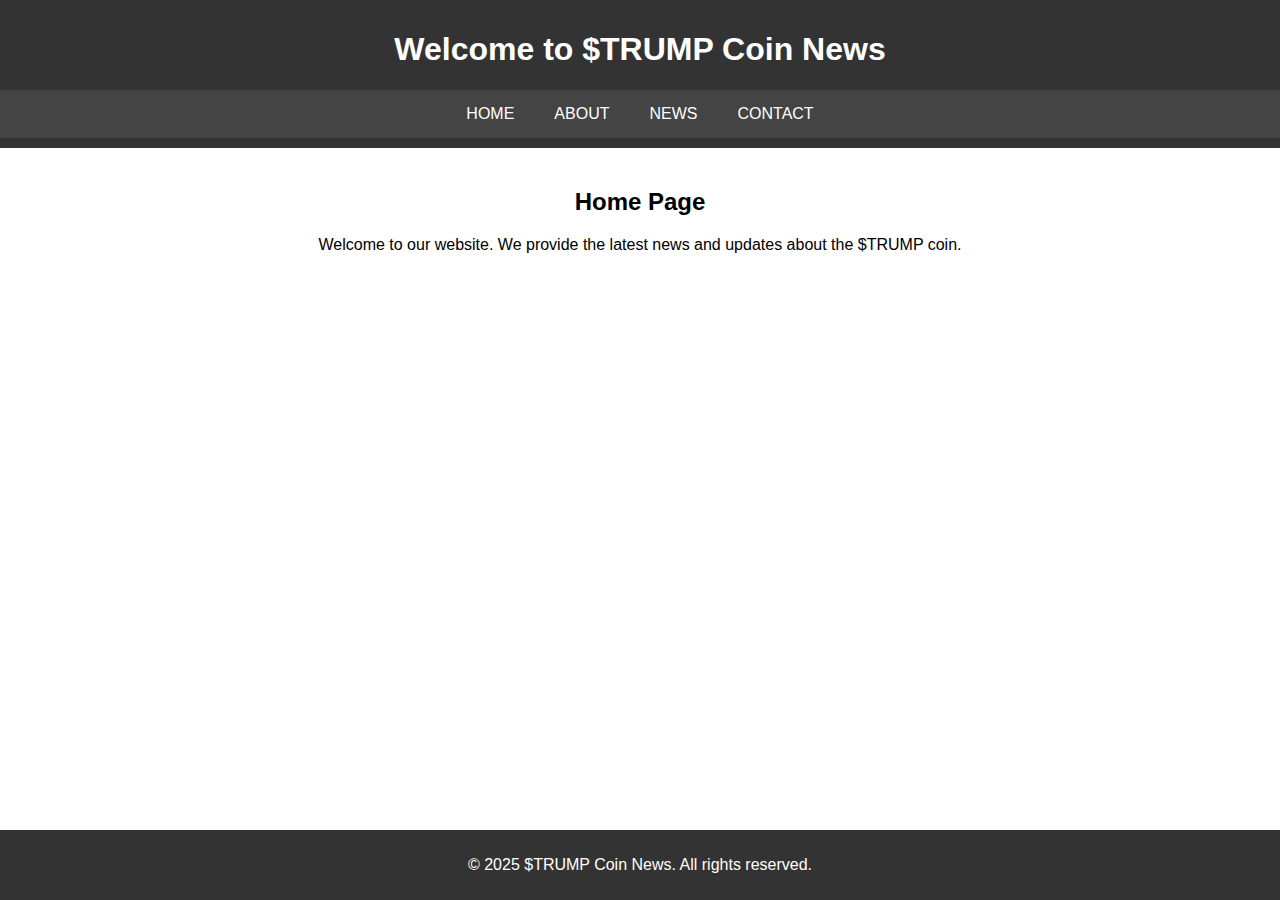
<file: submissions/fernfaizal/challenge1/index.html>
<!DOCTYPE html>
<html lang="en">
<head>
    <meta charset="UTF-8">
    <meta name="viewport" content="width=device-width, initial-scale=1.0">
    <title>Home</title>
    <link rel="stylesheet" href="assets/css/style.css">
</head>
<body>
    <header>
        <h1>Welcome to $TRUMP Coin News</h1>
        <nav>
            <a href="index.html">Home</a>
            <a href="src/about.html">About</a>
            <a href="src/news.html">News</a>
            <a href="src/contact.html">Contact</a>
        </nav>
    </header>
    <section>
        <h2>Home Page</h2>
        <p>Welcome to our website. We provide the latest news and updates about the $TRUMP coin.</p>
    </section>
    <footer>
        <p>&copy; 2025 $TRUMP Coin News. All rights reserved.</p>
    </footer>
</body>
</html>
</file>
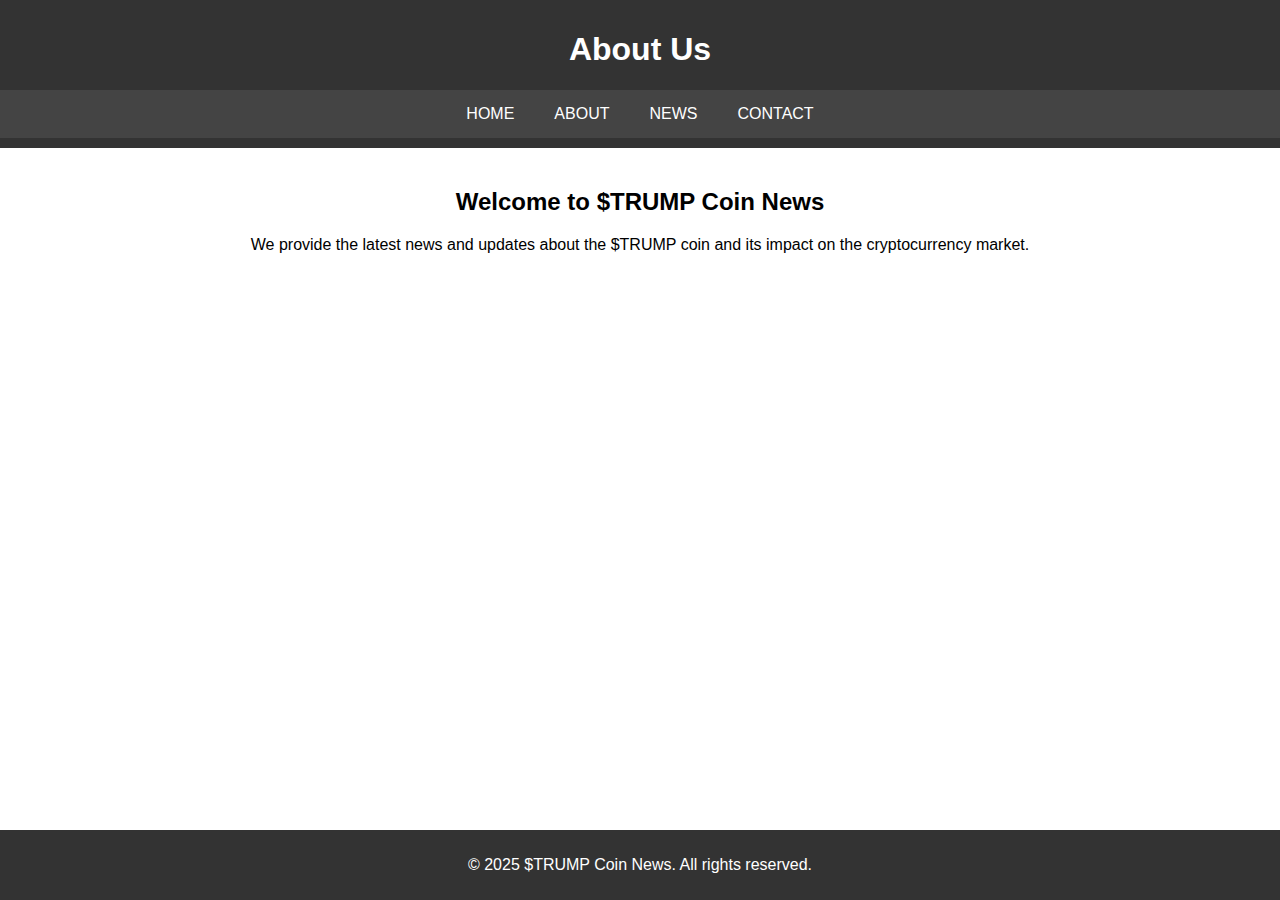
<file: submissions/fernfaizal/challenge1/src/about.html>
<!DOCTYPE html>
<html lang="en">
<head>
    <meta charset="UTF-8">
    <meta name="viewport" content="width=device-width, initial-scale=1.0">
    <title>About Us</title>
    <link rel="stylesheet" href="../assets/css/style.css">
</head>
<body>
    <header>
        <h1>About Us</h1>
        <nav>
            <a href="../index.html">Home</a>
            <a href="about.html">About</a>
            <a href="news.html">News</a>
            <a href="contact.html">Contact</a>
        </nav>
    </header>
    <section>
        <h2>Welcome to $TRUMP Coin News</h2>
        <p>We provide the latest news and updates about the $TRUMP coin and its impact on the cryptocurrency market.</p>
    </section>
    <footer>
        <p>&copy; 2025 $TRUMP Coin News. All rights reserved.</p>
    </footer>
</body>
</html>
</file>
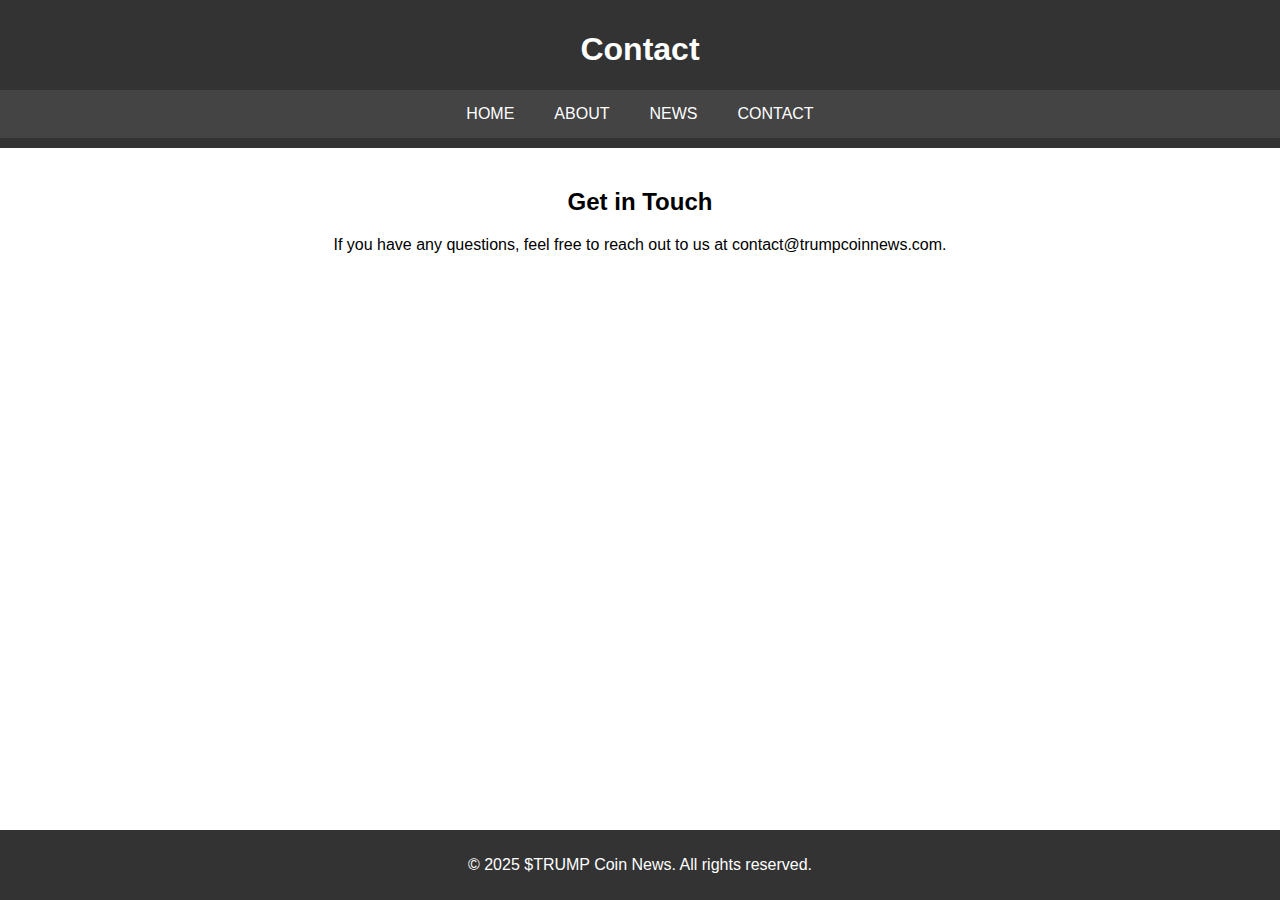
<file: submissions/fernfaizal/challenge1/src/contact.html>
<!DOCTYPE html>
<html lang="en">
<head>
    <meta charset="UTF-8">
    <meta name="viewport" content="width=device-width, initial-scale=1.0">
    <title>Contact</title>
    <link rel="stylesheet" href="../assets/css/style.css">
</head>
<body>
    <header>
        <h1>Contact</h1>
        <nav>
            <a href="../index.html">Home</a>
            <a href="about.html">About</a>
            <a href="news.html">News</a>
            <a href="contact.html">Contact</a>
        </nav>
    </header>
    <section>
        <h2>Get in Touch</h2>
        <p>If you have any questions, feel free to reach out to us at contact@trumpcoinnews.com.</p>
    </section>
    <footer>
        <p>&copy; 2025 $TRUMP Coin News. All rights reserved.</p>
    </footer>
</body>
</html>
</file>
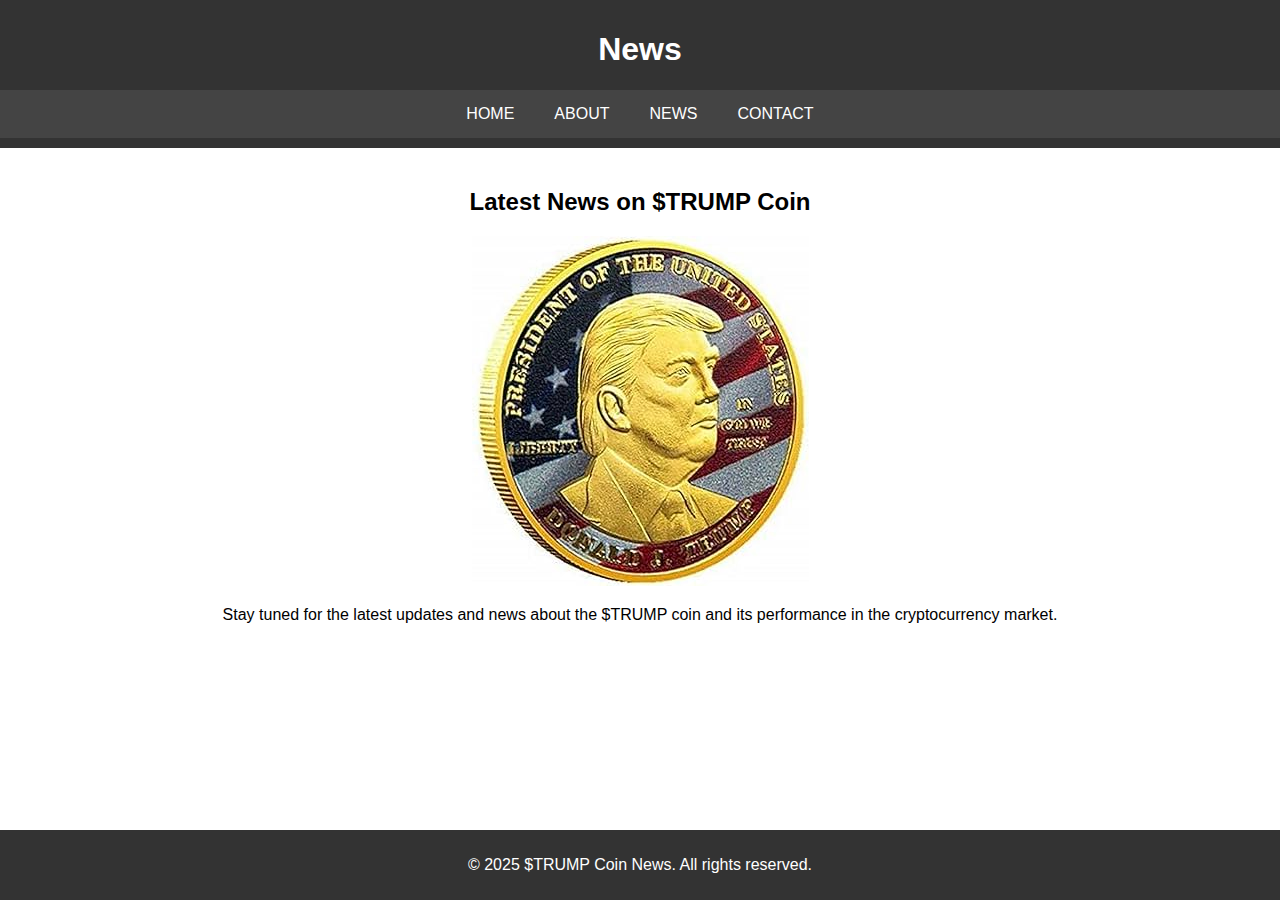
<file: submissions/fernfaizal/challenge1/src/news.html>
<!DOCTYPE html>
<html lang="en">
<head>
    <meta charset="UTF-8">
    <meta name="viewport" content="width=device-width, initial-scale=1.0">
    <title>News</title>
    <link rel="stylesheet" href="../assets/css/style.css">
</head>
<body>
    <header>
        <h1>News</h1>
        <nav>
            <a href="../index.html">Home</a>
            <a href="about.html">About</a>
            <a href="news.html">News</a>
            <a href="contact.html">Contact</a>
        </nav>
    </header>
    <section>
        <h2>Latest News on $TRUMP Coin</h2>
        <img src="../assets/images/trump_coin.jpg" alt="$TRUMP Coin">
        <p>Stay tuned for the latest updates and news about the $TRUMP coin and its performance in the cryptocurrency market.</p>
    </section>
    <footer>
        <p>&copy; 2025 $TRUMP Coin News. All rights reserved.</p>
    </footer>
</body>
</html>
</file>
<file: submissions/fernfaizal/challenge1/assets/css/style.css>
body {
    font-family: Arial, sans-serif;
    margin: 0;
    padding: 0;
}

header {
    background: #333;
    color: #fff;
    padding: 10px 0;
    text-align: center;
}

nav {
    display: flex;
    justify-content: center;
    background: #444;
}

nav a {
    color: #fff;
    padding: 15px 20px;
    text-decoration: none;
    text-transform: uppercase;
}

nav a:hover {
    background: #555;
}

section {
    padding: 20px;
    text-align: center;
}

footer {
    background: #333;
    color: #fff;
    text-align: center;
    padding: 10px 0;
    position: fixed;
    bottom: 0;
    width: 100%;
}

img {
    max-width: 100%;
    height: auto;
}
</file>
